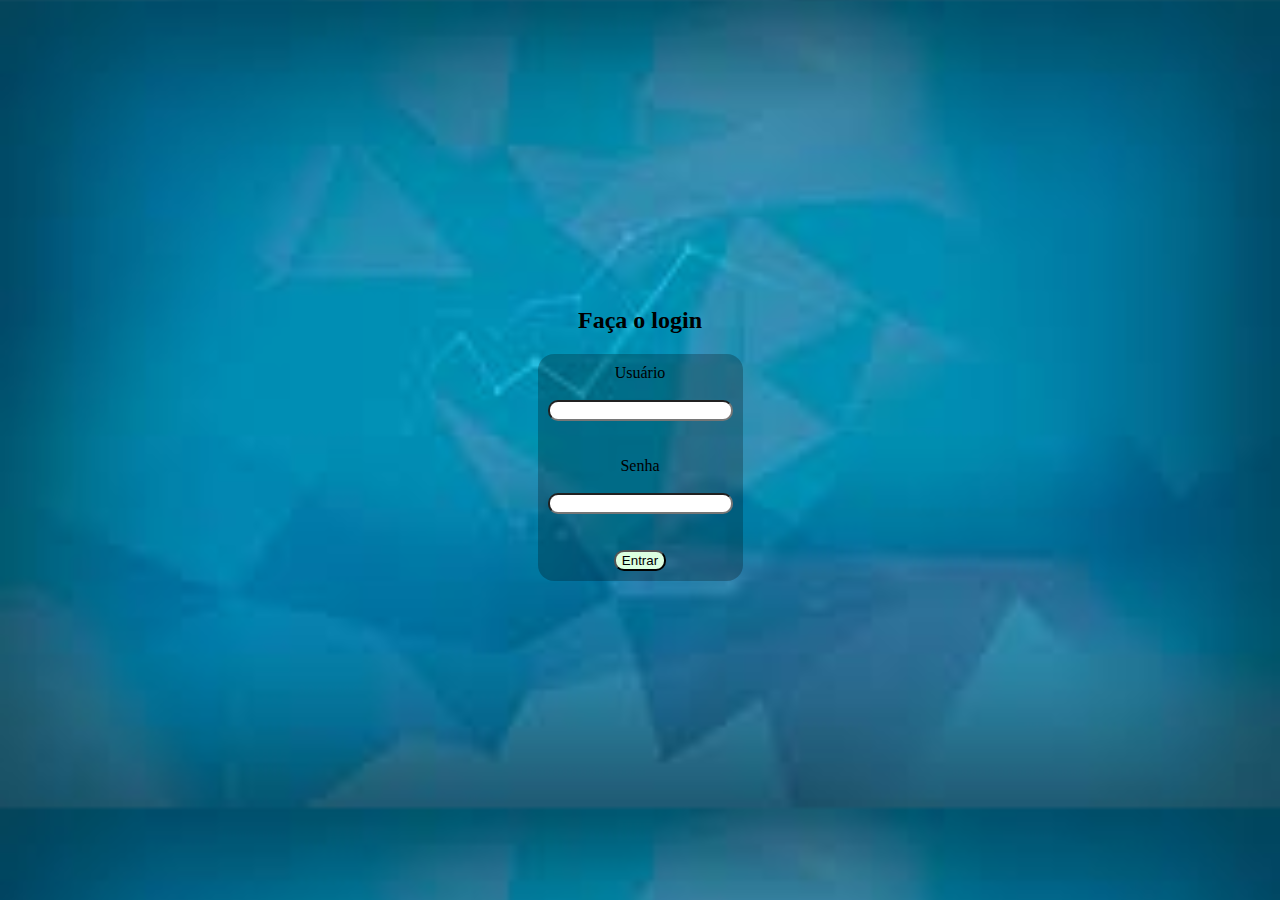
<file: index.html>
<!DOCTYPE html>
<html lang="pt-br">

<head>
    <meta charset="UTF-8">
    <meta name="viewport" content="width=device-width, initial-scale=1.0">
    <title>Tela de login</title>
    <link rel="stylesheet" href="style.css">
</head>

<body>
    <h2> Faça o login </h2>
    <form class="login">
        <label for="username">Usuário</label>
        <br>
        <input type="text" id="username" class="input" required>

        <br><br>

        <label for="password">Senha</label>
        <br>
        <input type="password" id="password" class="input" required>
        <br><br>

        <button type="button" onclick="login()" class="button"> Entrar </button>
    </form>

    <p id="mensagem"></p>

    <script src="script.js"></script>
</body>

</html>
</file>
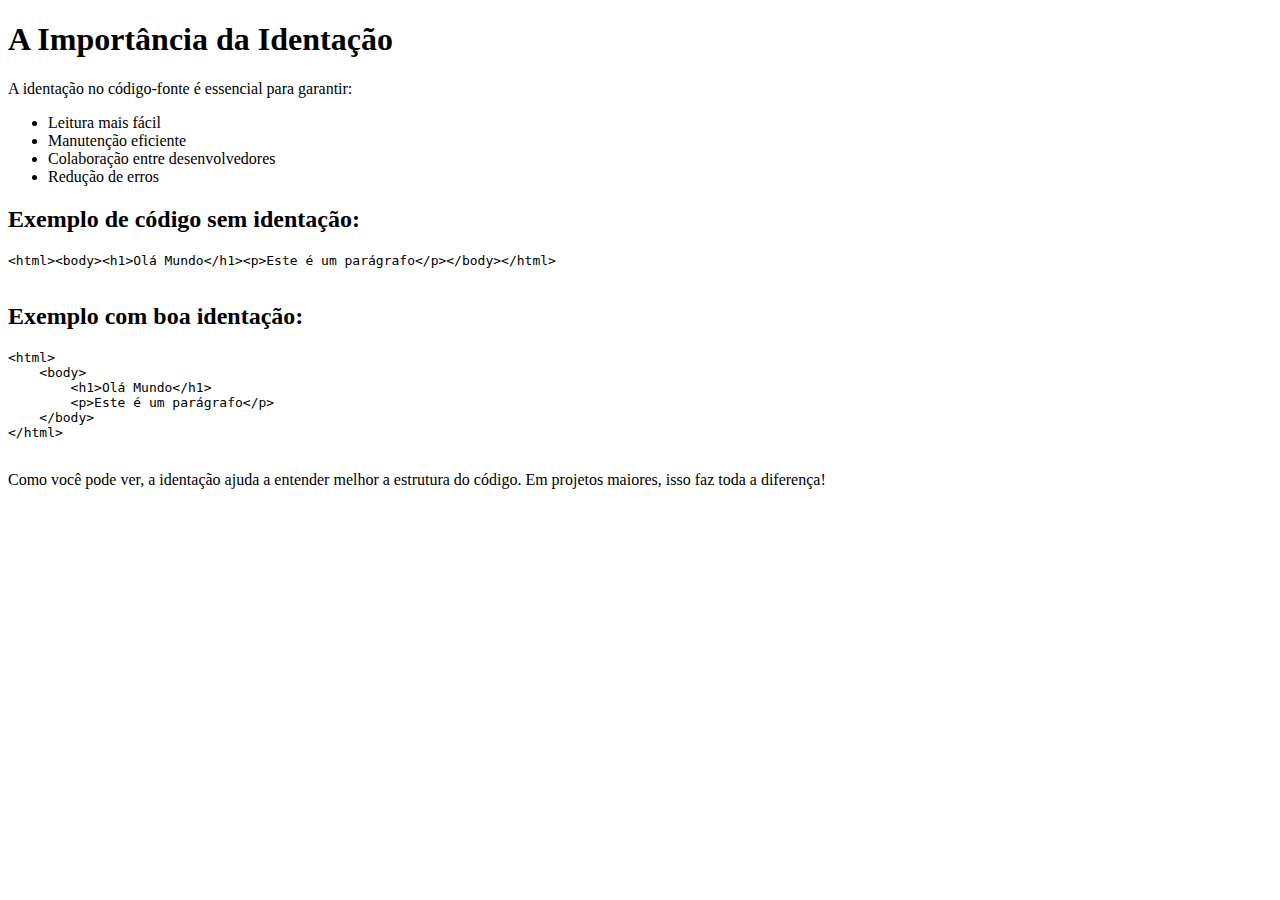
<file: bemvindo.html>
<!DOCTYPE html>
<html lang="pt-br">
<head>
    <meta charset="UTF-8">
    <meta name="viewport" content="width=device-width, initial-scale=1.0">
    <title>Importância da Identação</title>
</head>
<body>
    <div class="content">
        <h1> A Importância da Identação</h1>
        <p>
            A identação no código-fonte é essencial para garantir:
        </p>

        <ul>
            <li> Leitura mais fácil</li>
            <li> Manutenção eficiente</li>
            <li> Colaboração entre desenvolvedores</li>
            <li> Redução de erros</li>
        </ul>

        <h2>Exemplo de código sem identação:</h2>
        <pre class="bad">
&lt;html&gt;&lt;body&gt;&lt;h1&gt;Olá Mundo&lt;/h1&gt;&lt;p&gt;Este é um parágrafo&lt;/p&gt;&lt;/body&gt;&lt;/html&gt;
        </pre>

        <h2> Exemplo com boa identação:</h2>
        <pre class="good">
&lt;html&gt;
    &lt;body&gt;
        &lt;h1&gt;Olá Mundo&lt;/h1&gt;
        &lt;p&gt;Este é um parágrafo&lt;/p&gt;
    &lt;/body&gt;
&lt;/html&gt;
        </pre>

        <p>
            Como você pode ver, a identação ajuda a entender melhor a estrutura do código.
            Em projetos maiores, isso faz toda a diferença!
        </p>
    </div>
</body>
</html>
</file>
<file: style.css>
body{
     display: flex;
     flex-direction: column;
            justify-content: center;
            align-items: center;
            height: 100vh;
            margin: 0;
            background-color: #dcffe0;
            background-image: url("[data-uri]");
            background-repeat: repeat-y;
            background-size: 100%;
}

.login{
    display: flex;
    flex-direction: column;
        justify-content: center;
        align-items: center;
    background-color: #0000003f;
    padding: 10px;
    border-radius: 16px;
}

.button{
    cursor: pointer;
    background-color: #dcffe0;
    border-radius: 10px;
}

.input{
    border-radius: 10px;
}
</file>
